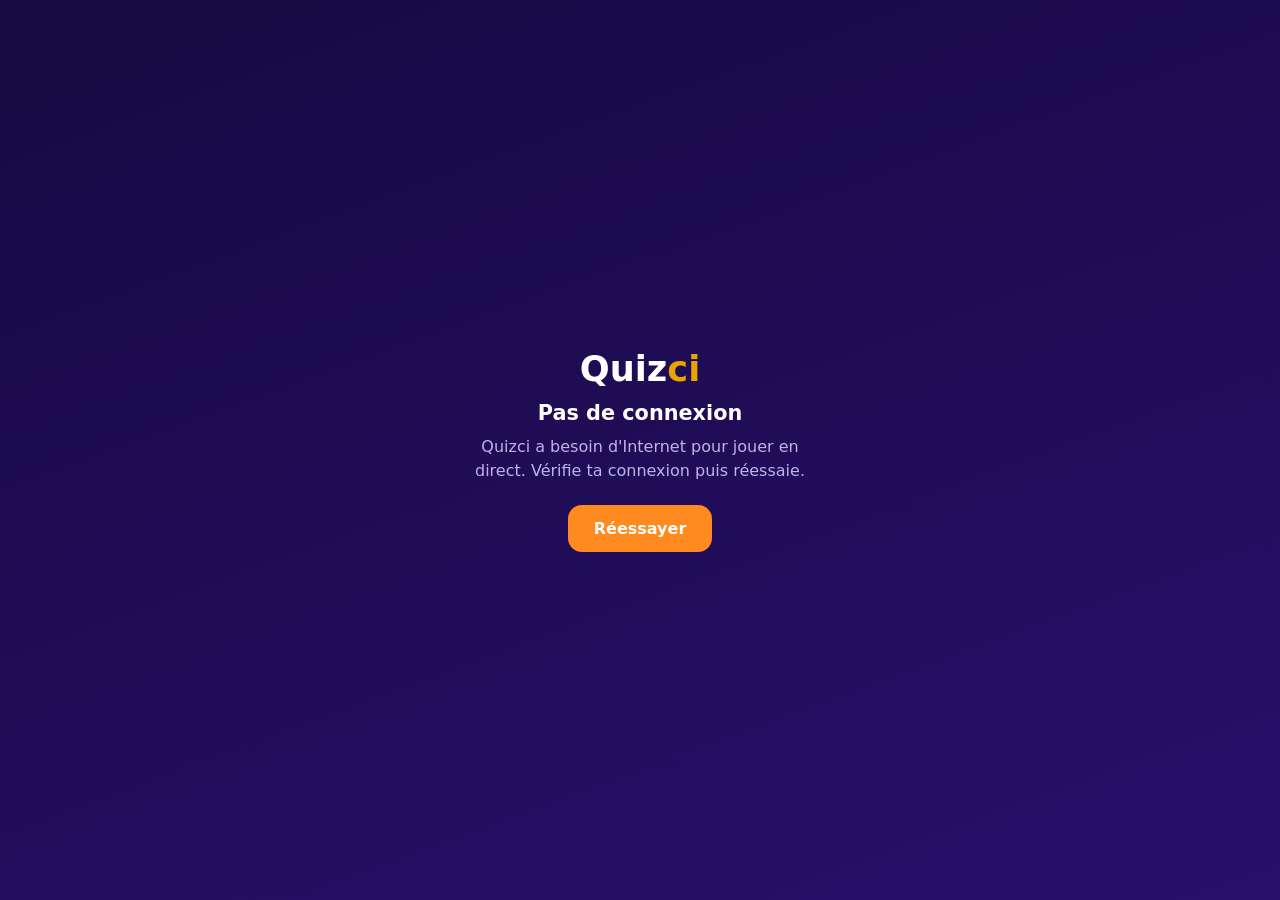
<file: public/offline.html>
<!doctype html>
<html lang="fr">
<head>
<meta charset="utf-8">
<meta name="viewport" content="width=device-width,initial-scale=1,viewport-fit=cover">
<title>Quizci · Hors connexion</title>
<meta name="theme-color" content="#46178F">
<link rel="icon" type="image/svg+xml" href="/favicon.svg">
<style>
  html,body{margin:0;height:100%}
  body{display:flex;align-items:center;justify-content:center;padding:24px;box-sizing:border-box;text-align:center;
    background:linear-gradient(160deg,#150a42,#2a0f6b);color:#fff;
    font-family:"Inter",system-ui,-apple-system,"Segoe UI",Roboto,sans-serif}
  .box{max-width:360px}
  .logo{font-size:2.2rem;font-weight:800;margin-bottom:12px}
  .logo b{color:#e8a400}
  p{color:#bdb4ea;line-height:1.5;margin:0 0 22px}
  button{border:0;border-radius:14px;padding:14px 26px;font-size:1rem;font-weight:700;color:#fff;
    background:#ff8a1f;cursor:pointer;font-family:inherit}
</style>
</head>
<body>
  <div class="box">
    <div class="logo">Quiz<b>ci</b></div>
    <h1 style="font-size:1.3rem;margin:0 0 10px">Pas de connexion</h1>
    <p>Quizci a besoin d'Internet pour jouer en direct. Vérifie ta connexion puis réessaie.</p>
    <button type="button" onclick="location.href='/'">Réessayer</button>
  </div>
</body>
</html>
</file>
